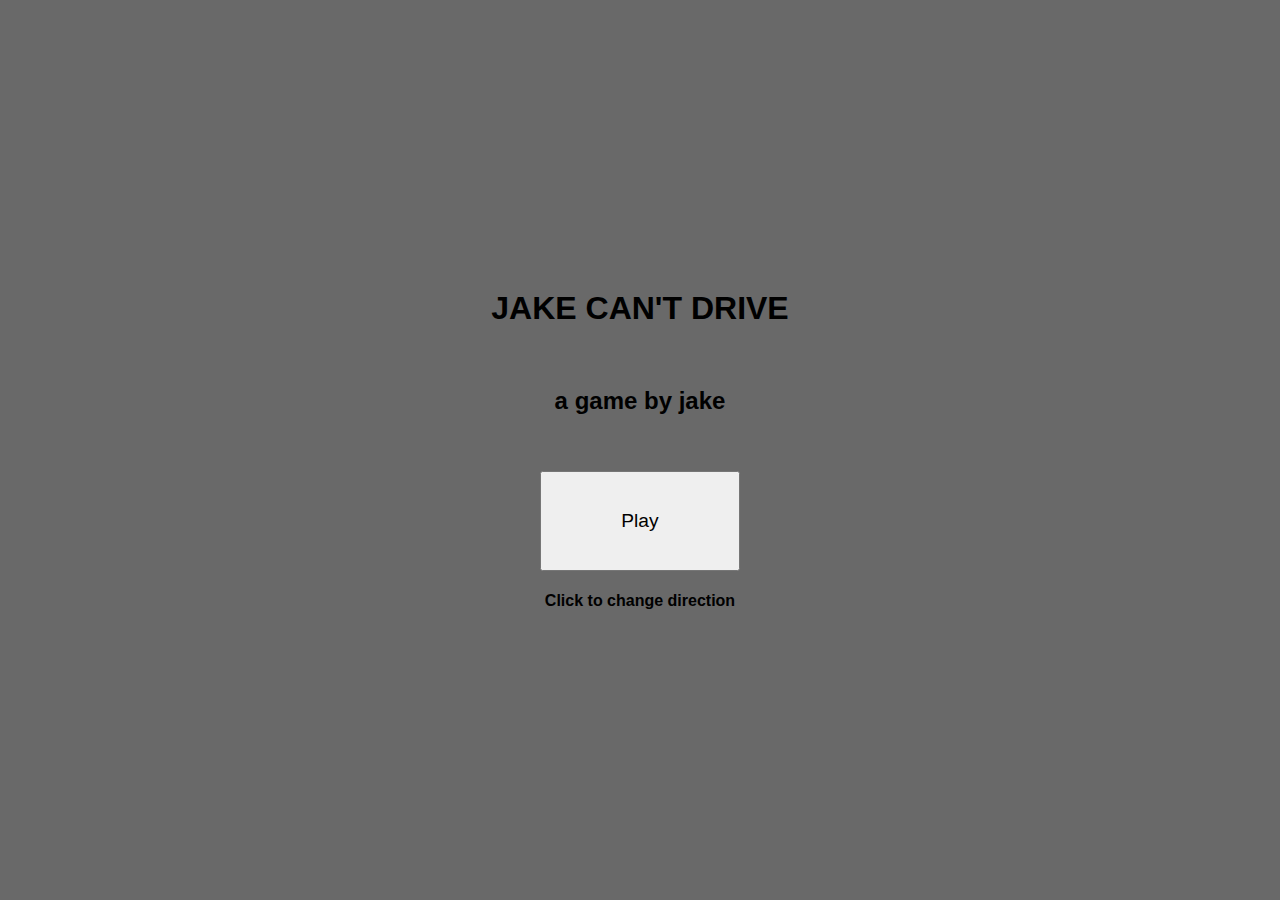
<file: jcd/index.html>
<!DOCTYPE html>
<html>
	<head>
		<title>Jake Can't Drive</title>
		<meta name="viewport" content="width=device-width, initial-scale=1.0, maximum-scale=1.0, user-scalable=no"> 
		<style>
			body {
				padding: 0;
				margin: 0;
				overflow: hidden;
				height: 100vh;
				background-color: dimgray;
				display: flex;
				align-items: center;
				justify-content: center;
			}

			.player{
				position:absolute;
				background-image:url('assets/car.png');
				width:100px;
				height:50px;
				z-index: 999;
			}
			.wheels{
				position: inherit;
				z-index:1000;
				width:73px;
				height:13px;
				bottom:0px;
				left:10px;
			}
			.road{
				width:300px;
				height:150px;
				position: absolute;
				background-image: url('assets/road.png');
			}

			#ocean {
				width: 100vw; /* Full viewport width */
				height: 100vh; /* Full viewport height */
				position: absolute;
				top: 0;
				left: 0;
				z-index: -10;
			}

			.gameOverScreen{
				height:100vh;
				text-align: center;
				z-index: 0;
			}

			h1, h2, h4 {
				z-index: -999;
				font-family: Arial, Helvetica, sans-serif;
			}

			* {
				user-select: none;
				-khtml-user-select: none;
				-o-user-select: none;
				-moz-user-select: -moz-none;
				-webkit-user-select: none;
			}

			::selection { background: transparent; color: inherit; }
			::-moz-selection { background: transparent; color: inherit; }

			/* Media Queries for Responsive Design */
			@media (max-width: 768px) {
				.player {
					width: 10vw; /* Adjust sizing for smaller screens */
					height: 5vw;
				}

				.road {
					width: 60vw;
					height: 30vw;
				}
			}
		</style>
	</head>
	<body>
		<div class="gameOverScreen">
			<center>
			<h1>Inevitably, you have crashed.</h1><br>
			<h2>Score: 0</h2>
			<br>
			<br>
			<button style="width:200px;height:100px;font-size: larger;" id="tryagain">Try Again</button>
		</center>
		</div>
		<div class="titleScreen">
			<center>
			<h1>JAKE CAN'T DRIVE</h1><br>
			<h2>a game by jake</h2>
			<br>
			<br>
			<button style="width:200px;height:100px;font-size: larger;" id="startgame">Play</button>
			<h4>Click to change direction</h4>
		</center>
		</div>
		<img src="assets/ocean.png" alt="" id="ocean">
		<div class="player"><div class="wheels"></div></div>
		<script>
			debug = false;
			isGameRunning = false;
			const player = document.getElementsByClassName("player")[0];
			const wheels = document.getElementsByClassName("wheels")[0];
			speed = 0.01;
			player.style.top = 10+"px";
			player.style.bottom = 0+"px";
			x = 0;
			dir = "up";
			roadStartX = 0;
			roadStartY = 0;
			roadDirs = ["up","down","down","down","down"];
			score = 0;
			document.getElementsByClassName("gameOverScreen")[0].hidden = true
			ocean.hidden = true;
			player.hidden = true;

			tryagain.addEventListener("click",function(){location.reload();});
			startgame.addEventListener("click",function(){startGame()});
			
			function spawnRoad(y){
				road = document.createElement("div");
				road.classList.add("road");
				document.body.appendChild(road);
				road.style.top = roadStartY;
				road.style.left = roadStartX+"px";
				roadStartX += 150;
			}

			function moveRoadDivsLeft() {
				// Select all divs with the class 'road'
				const roadDivs = document.querySelectorAll('div.road');

				// Loop through each div and adjust its position
				roadDivs.forEach((div) => {
					// Get the current left position
					const currentLeft = parseInt(window.getComputedStyle(div).left, 10) || 0;
					
					// Move the div 1 pixel to the left
					div.style.left = `${currentLeft - 1}px`;
					if(parseInt(div.style.left) < -300){
						div.parentNode.removeChild(div)
					}
				});
			}
			function isColliding(playerV, roadV) {
				// Get the bounding boxes of the player and the road element
				const playerRect = playerV.getBoundingClientRect();
				const roadRect = roadV.getBoundingClientRect();

				// Check for collision
				return !(
					playerRect.top > roadRect.bottom ||
					playerRect.bottom < roadRect.top ||
					playerRect.left > roadRect.right ||
					playerRect.right < roadRect.left
				);
			}

			function checkPlayerCollision() {
				// Get the player element
				if (!player) {
					console.error('Player element not found');
					return false;
				}

				// Get all elements with the class 'road'
				const roads = document.getElementsByClassName('road');
				for (let i = 0; i < roads.length; i++) {
					if (isColliding(wheels, roads[i])) {
						return true; // Collision detected
					}
				}
				return false; // No collision detected
			}


			function gameOver(){
				debug = true;
				isGameRunning = false;
				const roads = document.getElementsByClassName("road");
				for(let i = roads.length - 1; i >= 0; i--) {
					roads[i].parentNode.removeChild(roads[i]);
				}
				player.parentNode.removeChild(player);
				ocean.parentNode.removeChild(ocean);
				document.getElementsByClassName("gameOverScreen")[0].hidden = false;
			}

			function startGame(){
				isGameRunning = true;
				document.getElementsByClassName("titleScreen")[0].hidden = true
				ocean.hidden = false;
				player.hidden = false;

					for(i=0;i<15;i++){
					spawnRoad();
				}

				setInterval(function(){
					if(document.getElementsByClassName("road").length < 50 && isGameRunning){
						spawnRoad();
					}else{
						roadStartX -= 150;
					}
					var roadDir = roadDirs[Math.floor(Math.random()*roadDirs.length)];
					if(roadDir == "up" && parseInt(roadStartY) > 0){
						roadStartY = parseInt(roadStartY) - 10 +"px"
					}else if(roadDir == "down" && parseInt(roadStartY) < 800){
						roadStartY = parseInt(roadStartY) + 10 +"px"
					}
				},300)
				
				setInterval(function(){		
					x += speed;
					if(dir == "down"){
						speed += 0.01;
					}else{
						speed -= 0.01;
					}
					if(!debug && isGameRunning){
						player.style.top = x+"px";
						moveRoadDivsLeft();
					}

					if(!checkPlayerCollision() && !debug){
						gameOver();
					}
					if(parseInt(roadStartY) >= 400){
						roadDirs = ["up","up","up","up","up","down"];
					}else{
						roadDirs = ["up","down","down","down","down"];
					}
				},1)
				document.documentElement.addEventListener("click",function(){
					if(dir == "down"){
						dir = "up"
					}else{
						dir = "down"
					}
				})
				document.documentElement.addEventListener("touchstart",function(){
					if(dir == "down"){
						dir = "up"
					}else{
						dir = "down"
					}
				})

				setInterval(function(){
						if(!debug){
							score += 1;
							document.getElementsByTagName("h2")[0].innerText = "Score: "+score;
						}
					},1000)

			}

			

		</script>
	</body>
</html>
</file>
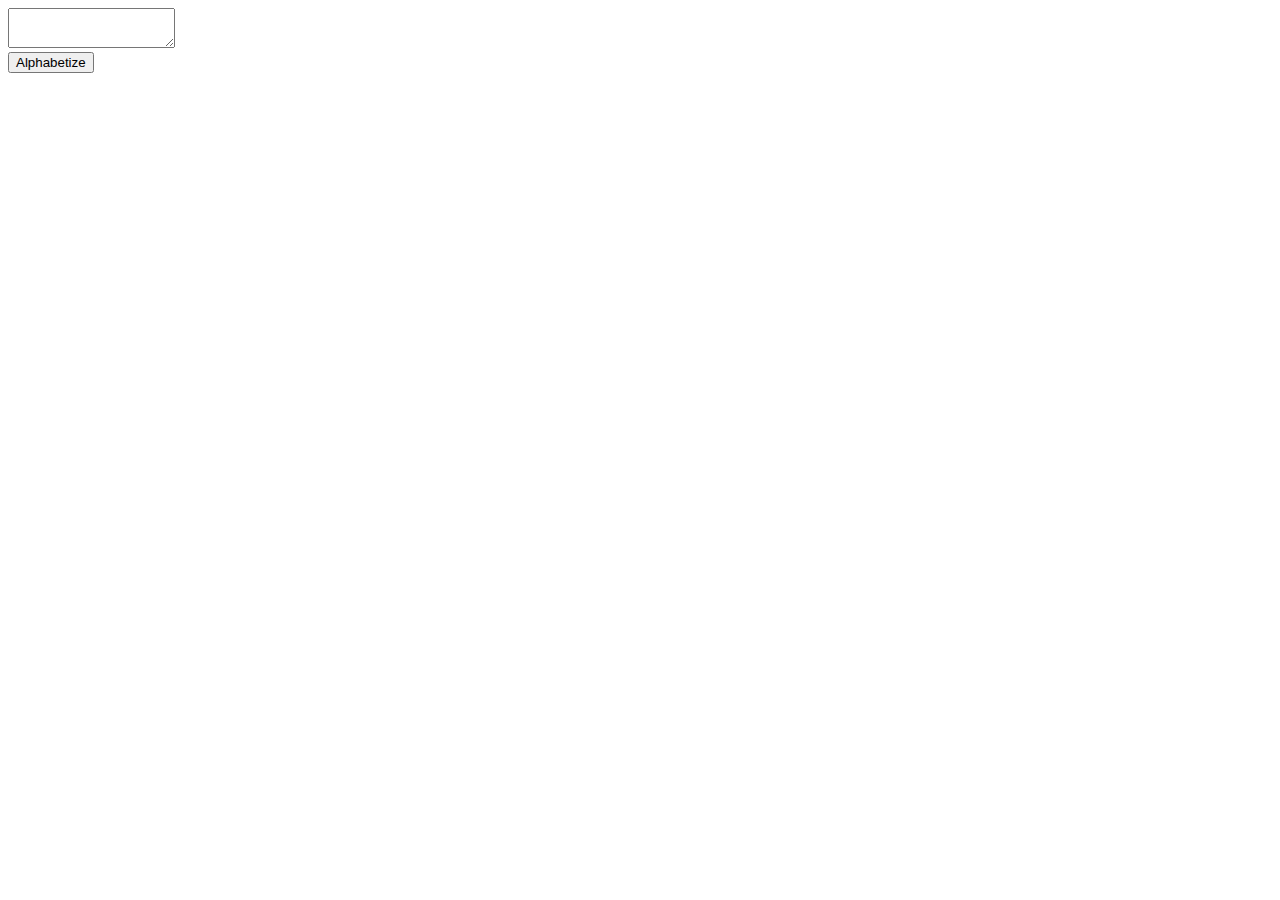
<file: abc.html>
<!--made in literally 2 minutes because google sheets sucks-->
<!DOCTYPE html>
<html>
	<head>
		<title>Alphabetizer</title>
		<style>
		</style>
	</head>
	<body>
		<textarea></textarea><br>
		<button>Alphabetize</button>
		<script>
			const tx = document.getElementsByTagName("textarea");
			for (let i = 0; i < tx.length; i++) {
				tx[i].setAttribute("style", "height:" + (tx[i].scrollHeight) + "px;overflow-y:hidden;");
				tx[i].addEventListener("input", OnInput, false);
			}
			function OnInput() {
				this.style.height = 0;
				this.style.height = (this.scrollHeight) + "px";
			}
			function go(){
				const textarea = document.getElementsByTagName("textarea")[0];
				var text = textarea.value;
				var lines = text.split('\n');
				lines = lines.filter(function(line) {
					return line.trim() !== '';
				});
				lines.sort();
				var sortedText = lines.join('\n');
				textarea.value = sortedText;
			}
			document.getElementsByTagName("button")[0].addEventListener("click",function(){go()});
		</script>
	</body>
</html>
</file>
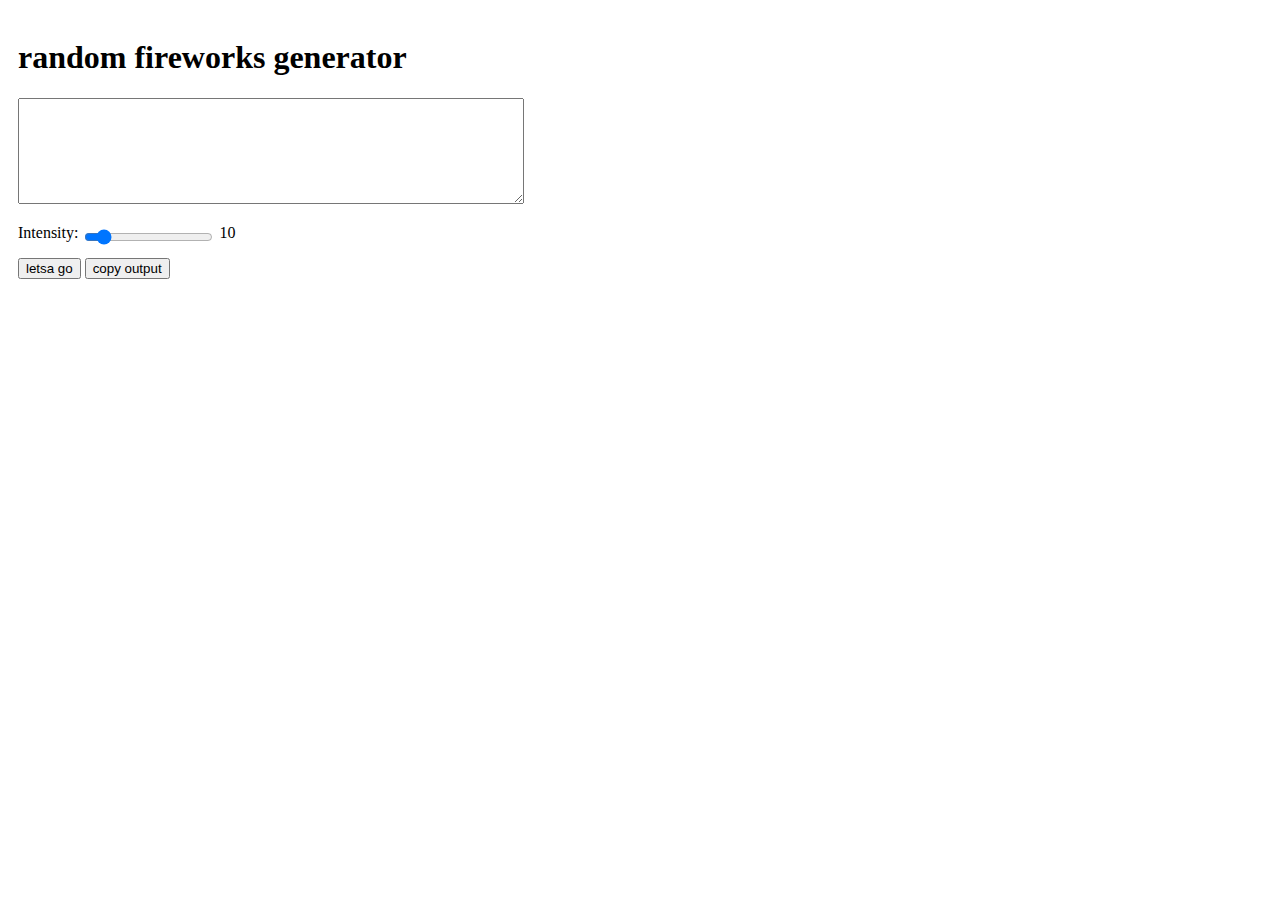
<file: fw.html>
<!DOCTYPE html>
<html>
	<head>
		<link href="https://cdn.jsdelivr.net/npm/bootstrap@5.0.1/dist/css/bootstrap.min.css" rel="stylesheet" integrity="sha384-+0n0xVW2eSR5OomGNYDnhzAbDsOXxcvSN1TPprVMTNDbiYZCxYbOOl7+AMvyTG2x" crossorigin="anonymous">
		<style>
			h1{
				font-family:comic sans ms;
			}
			body{
				padding:10px;
			}
		</style>
	</head>
	<body>
		<h1>random fireworks generator</h1>
		<textarea id="output" style="width:500px;height:100px;"></textarea><br>
		<div>
			<p style="display:inline-block;">Intensity: </p>
			<input type="range" id="intensity" class="form-range" value="10" style="width:fit-content;position: relative; top:7px;">
			<label for="intensity" id="intensity_lbl" class="form-label">10</label>
		</div>
		<button class="btn btn-primary">letsa go</button>
		<button class="btn btn-secondary">copy output</button>
		<script>
			//this was made a long time ago for a very specific use case and then gradually built upon whenever it needed to do something else, so if the code looks hacked together it probably was
			output = document.getElementById("output");
			flight = [2,3];

			function getRandomColor() {
				function getRandomNumber(min, max) {
					return Math.floor(Math.random() * (max - min + 1)) + min;
				}

				function getVibrantComponent() {
					return getRandomNumber(100, 255);
				}

				var red = getVibrantComponent();
				var green = getVibrantComponent();
				var blue = getVibrantComponent();


				var hexColor = (1 << 24 | red << 16 | green << 8 | blue).toString(16).slice(1);

				return hexColor;
			}


			document.getElementById("intensity").addEventListener('mousemove',function(){
				document.getElementById("intensity_lbl").innerText = document.getElementById("intensity").value
			})
			document.getElementById("intensity").addEventListener('change',function(){
				document.getElementById("intensity_lbl").innerText = document.getElementById("intensity").value
			})
			document.getElementsByTagName("button")[0].addEventListener("click",function(){
				layers = document.getElementById("intensity").value
				b = []
				for(i=0;i<layers;i++){
					typ = Math.floor(Math.random() * 4);
					f = "{Type:"+typ+",Colors:[I;"+parseInt(getRandomColor(),16)+"]}"
					b.push(f)
				}

				bursts = "";
				for(i=0;i<b.length;i++){
					bursts += b[i];
					bursts += ",";
				}
				bursts = bursts.slice(0, -1);
				output.value = ("/give @p minecraft:firework_rocket{Fireworks:{Flight:"+flight[Math.floor(Math.random()*flight.length)]+"b,Explosions:["+bursts+"]}} 1");
				document.getElementsByTagName("button")[1].innerText = "copy output";
			});

			document.getElementsByTagName("button")[1].addEventListener("click",function(){
				output.select();
				output.setSelectionRange(0,99999999999999);
				navigator.clipboard.writeText(output.value);
				document.getElementsByTagName("button")[1].innerText = "copied";
			})
		</script>
	</body>
</html>
</file>
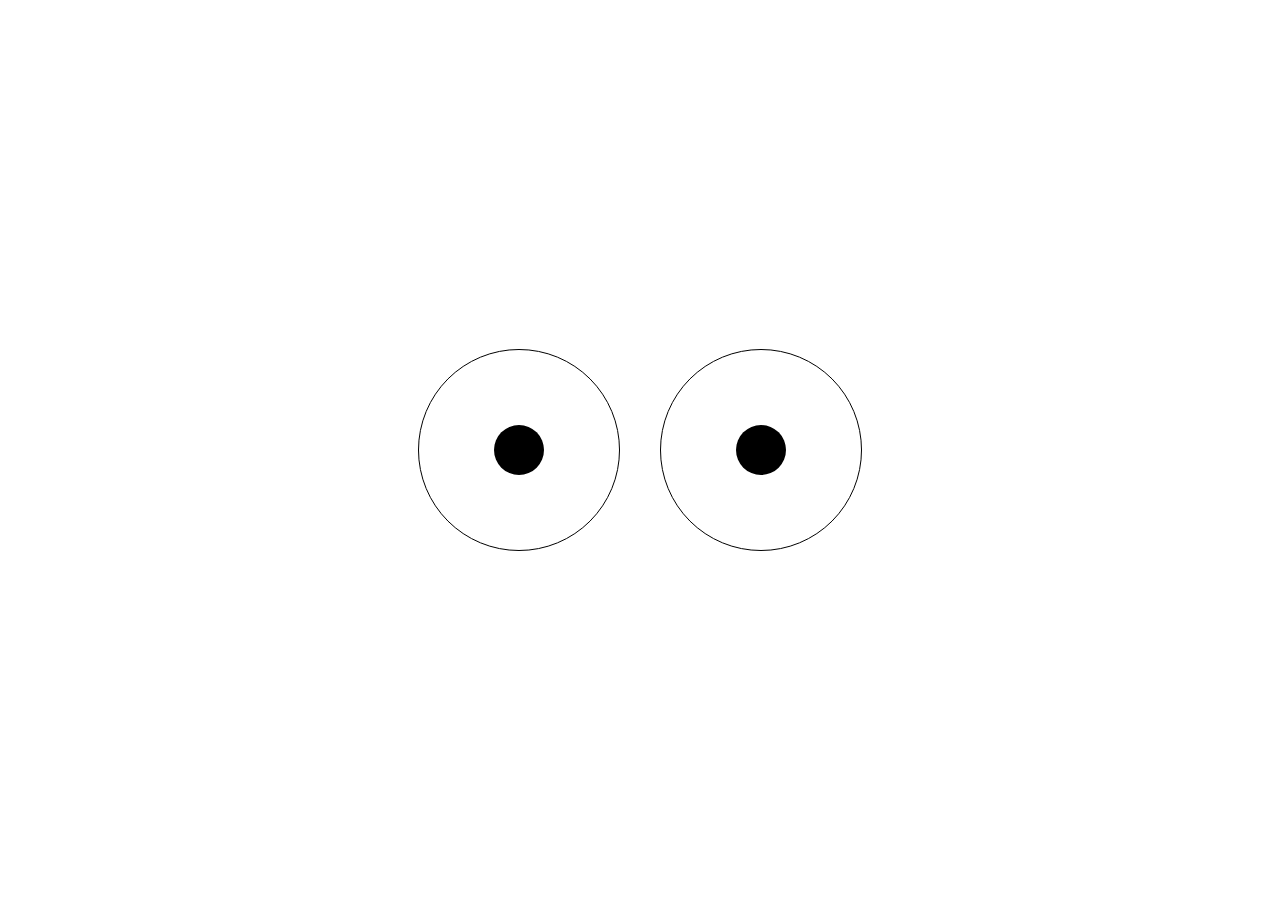
<file: hayfever.html>
<!DOCTYPE html>
<html>
<head>
    <style>
        body {
            height: 100vh;
            margin: 0;
            overflow: hidden;
            display: flex;
            align-items: center;
            justify-content: center;
        }
        .eyes {
            display: flex;
            align-items: center;
            justify-content: center;
        }
        .eye {
            border: 1px solid black;
            width: 200px;
            height: 200px;
            border-radius: 50%;
            position: relative;
            margin: 0 20px;
        }
        .pupil {
            width: 50px;
            height: 50px;
            border-radius: 50%;
            background-color: black;
            position: absolute;
            top: 50%;
            left: 50%;
            transform: translate(-50%, -50%);
        }
		.pollen{
			width: 100px;
            height: 100px;
            border-radius: 50%;
			background-color: yellow;
			opacity: 0.5;
			position: absolute;
			transition: all 5s linear;
		}
    </style>
	<title>Hayfever: The Game</title>
	<meta name = "viewport" content = "user-scalable = no">
</head>
<body>
    <div class="eyes">
        <div class="eye"><div class="pupil"></div></div>
        <div class="eye"><div class="pupil"></div></div>
    </div>
    <script>
		health = 100;
		game = true;
		function getRandomOffScreenCoordinates() {
			const viewportWidth = window.innerWidth;
			const viewportHeight = window.innerHeight;
			const side = Math.floor(Math.random() * 4);
			let x, y;
			switch (side) {
				case 0: // l
					x = -Math.random() * viewportWidth - 50;
					y = Math.random() * viewportHeight;
					break;
				case 1: // r
					x = viewportWidth + Math.random() * viewportWidth + 50;
					y = Math.random() * viewportHeight;
					break;
				case 2: // u
					x = Math.random() * viewportWidth;
					y = -Math.random() * viewportHeight - 50;
					break;
				case 3: // d
					x = Math.random() * viewportWidth;
					y = viewportHeight + Math.random() * viewportHeight + 50;
					break;
			}
			return { x, y };
		}
		function spawnPollen() {
			let pollen = document.createElement("div");
			pollen.classList.add("pollen");
			let coords = getRandomOffScreenCoordinates();
			pollen.style.left = coords['x'] + "px";
			pollen.style.top = coords['y'] + "px";
			document.body.appendChild(pollen);

			pollen.onmousedown = "event.preventDefault ? event.preventDefault() : event.returnValue = false"
			
			pollen.addEventListener("click", function() {
				pollen.parentNode.removeChild(pollen);
			});
			pollen.addEventListener("touchstart", function() {
				pollen.parentNode.removeChild(pollen);
			});

			requestAnimationFrame(() => {
				requestAnimationFrame(() => {
					pollen.style.left = "48%";
					pollen.style.top = "45%";
				});
			});
		}

		function colliding(el1, el2) {
                const domRect1 = el1.getBoundingClientRect();
                const domRect2 = el2.getBoundingClientRect();

                return !(
                    domRect1.top > domRect2.bottom ||
                    domRect1.right < domRect2.left ||
                    domRect1.bottom < domRect2.top ||
                    domRect1.left > domRect2.right
                );
            }
            function collisionDetection(){
                for(i=0;i<document.getElementsByClassName("pollen").length;i++){
                    if(colliding(document.getElementsByClassName("eyes")[0],document.getElementsByClassName("pollen")[i])){
                        document.getElementsByClassName("pollen")[i].parentNode.removeChild(document.getElementsByClassName("pollen")[i]);
						health = health - 10;
						let red = 255;
						let green = 255 * (health / 100);
						let blue = 255 * (health / 100);
						document.getElementsByClassName("eye")[0].style.backgroundColor = `rgb(${red},${green},${blue})`;
						document.getElementsByClassName("eye")[1].style.backgroundColor = `rgb(${red},${green},${blue})`;
						document.body.style.filter = `blur(${(100-health)/10}px)`
                    }
                }
            }


        document.body.addEventListener("mousemove", function(e) {
            const eyes = document.querySelectorAll('.eye');
            const mouseX = e.clientX;
            const mouseY = e.clientY;

            eyes.forEach(eye => {
                const eyeRect = eye.getBoundingClientRect();
                const eyeX = eyeRect.left + eyeRect.width / 2;
                const eyeY = eyeRect.top + eyeRect.height / 2;

                const angle = Math.atan2(mouseY - eyeY, mouseX - eyeX);
                const pupil = eye.querySelector('.pupil');
                const radius = (eyeRect.width / 2) - (pupil.offsetWidth / 2);

                const pupilX = eyeX + radius * Math.cos(angle) - eyeRect.left;
                const pupilY = eyeY + radius * Math.sin(angle) - eyeRect.top;

                pupil.style.left = `${pupilX}px`;
                pupil.style.top = `${pupilY}px`;
            });
        });

		setInterval(function(){
			spawnPollen();
		},1000)

		setInterval(function(){
			collisionDetection();
			if(health == 0 && game){
				alert("GAME OVER")
				game = false
				window.location.href = window.location.href
			}
		},1)
    </script>
</body>
</html>
</file>
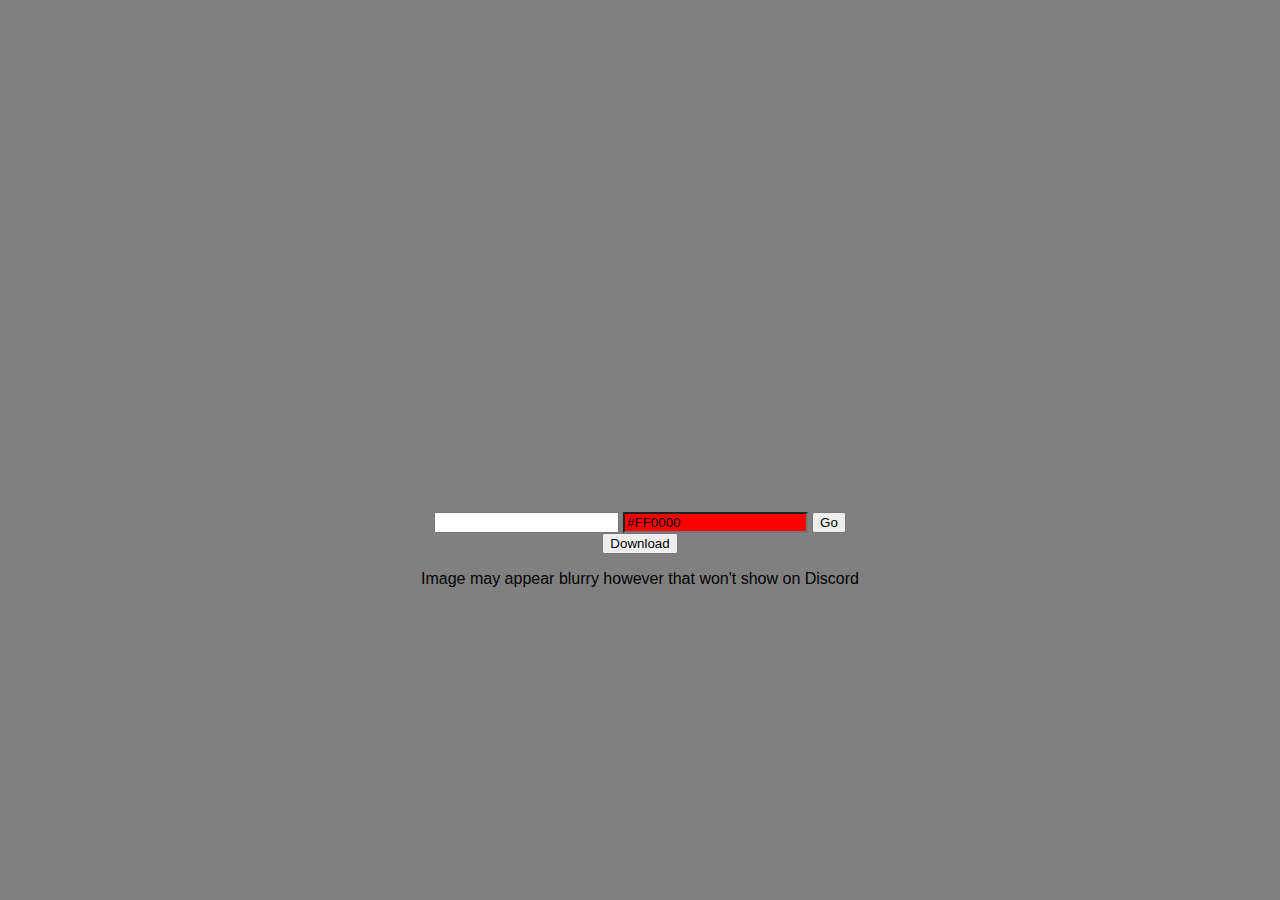
<file: text-preview.html>
<!DOCTYPE html>
<html>
	<head>
		<style>
			body{
				background-color:gray;
				text-align:center;
			}
			#canvas{
				width:1000px;
				height:500px;
			}
			p{
				font-family:Arial;
			}
		</style>
		<title>Fancy Word Generator Thingy</title>
	</head>
	<body>
		<canvas id="canvas"></canvas><br>
		<input id="text"></input>
		<input id="color" onchange="updateColor()"></input>
		<button onclick="apply()">Go</button></br>
		<button onclick="download()" ontouchstart="download()">Download</button>
		<p>Image may appear blurry however that won't show on Discord</p>
		<script>
		//yes i know this code is absolutely garbage shut up
		var colpic = document.getElementById("color");
		function updateColor(){
		
		
		colpic.style.backgroundColor = colpic.value;
		}
		colpic.value = "#FF0000";
		colpic.style.backgroundColor = colpic.value;
		function apply(){
		var txt = document.getElementById("text").value;
		var canvas = document.getElementById("canvas");
		var ctx=canvas.getContext("2d");
		ctx.clearRect(0,0,canvas.width,canvas.height);
		ctx.font="75px Noteworthy";
		ctx.fillStyle = colpic.value;
		ctx.textAlign = "center";
		
		ctx.strokeStyle = 'white';
		ctx.lineWidth = 8;
		ctx.strokeText(txt, canvas.width/2, canvas.height/2);
		
		
		ctx.fillText(txt, canvas.width/2, canvas.height/2);
		}
		function download(){
		var image = canvas.toDataURL();
		var aDownloadLink = document.createElement('a');
		aDownloadLink.download = 'canvas_image.png';
		aDownloadLink.href = image;
		aDownloadLink.click();
		}
		</script>
	</body>
</html>
</file>
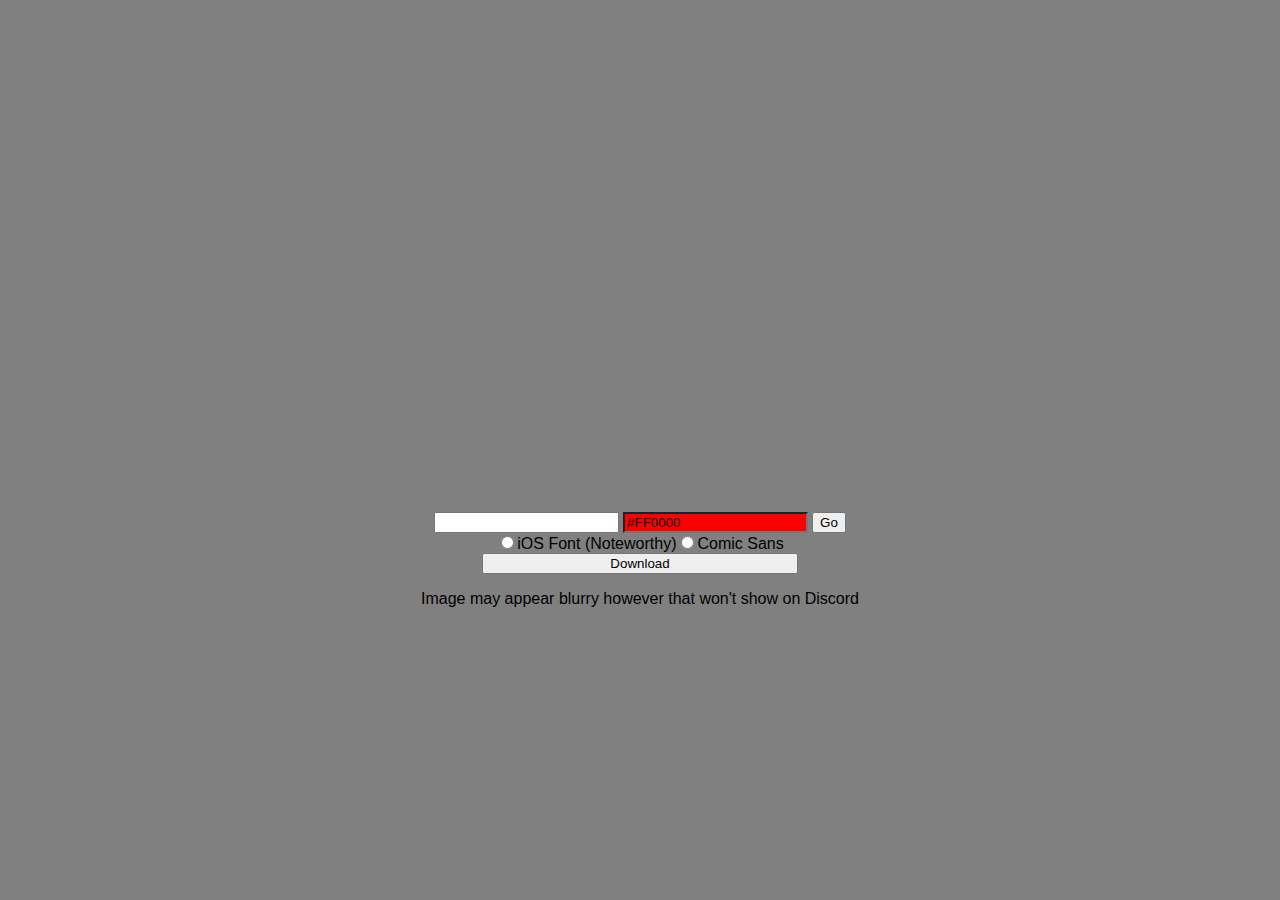
<file: text.html>
<!DOCTYPE html>
<html>
	<head>
		<style>
		 @font-face { font-family: Comic Sans MS; src: url('COMIC.ttf'); } 

			body{
				background-color:gray;
				text-align:center;
			}
			#canvas{
				width:1000px;
				height:500px;
			}
			p,label{
				font-family:Arial;
			}
		</style>
		<title>Fancy Word Generator Thingy</title>
	</head>
	<body>
		<canvas id="canvas"></canvas><br>
		<input id="text"></input>
		<input id="color" onchange="updateColor()"></input>
		<button onclick="apply()">Go</button></br>
		<input type="radio" id="noteworthy"><label for="noteworthy">iOS Font (Noteworthy)</label><input type="radio" id="cursive"><label for="cursive">Comic Sans</label><br>
		<button onclick="download()" ontouchstart="download()" style="width:25%;">Download</button>
		<p>Image may appear blurry however that won't show on Discord</p>
		<script>
		//yes i know this code is absolutely garbage shut up
		var colpic = document.getElementById("color");
		var canvas = document.getElementById("canvas");
		var ctx=canvas.getContext("2d");
		var font = "Noteworthy";
		function updateColor(){
		
		
		colpic.style.backgroundColor = colpic.value;
		}
		colpic.value = "#FF0000";
		colpic.style.backgroundColor = colpic.value;
		function apply(){
		var txt = document.getElementById("text").value;
		
		ctx.clearRect(0,0,canvas.width,canvas.height);
		ctx.font="75px "+font;
		ctx.fillStyle = colpic.value;
		ctx.textAlign = "center";
		
		ctx.strokeStyle = 'white';
		ctx.lineWidth = 8;
		ctx.strokeText(txt, canvas.width/2, canvas.height/2);
		
		
		ctx.fillText(txt, canvas.width/2, canvas.height/2);
		}
		function download(){
		var image = canvas.toDataURL();
		var aDownloadLink = document.createElement('a');
		aDownloadLink.download = 'canvas_image.png';
		aDownloadLink.href = image;
		aDownloadLink.click();
		}


		var iosFont = document.getElementById("noteworthy");
		var androidFont = document.getElementById("cursive");
		iosFont.addEventListener("click",function(){androidFont.checked = false; font = "Noteworthy";});
		androidFont.addEventListener("click",function(){iosFont.checked = false; font = "Comic Sans MS";});
		</script>
	</body>
</html>
</file>
